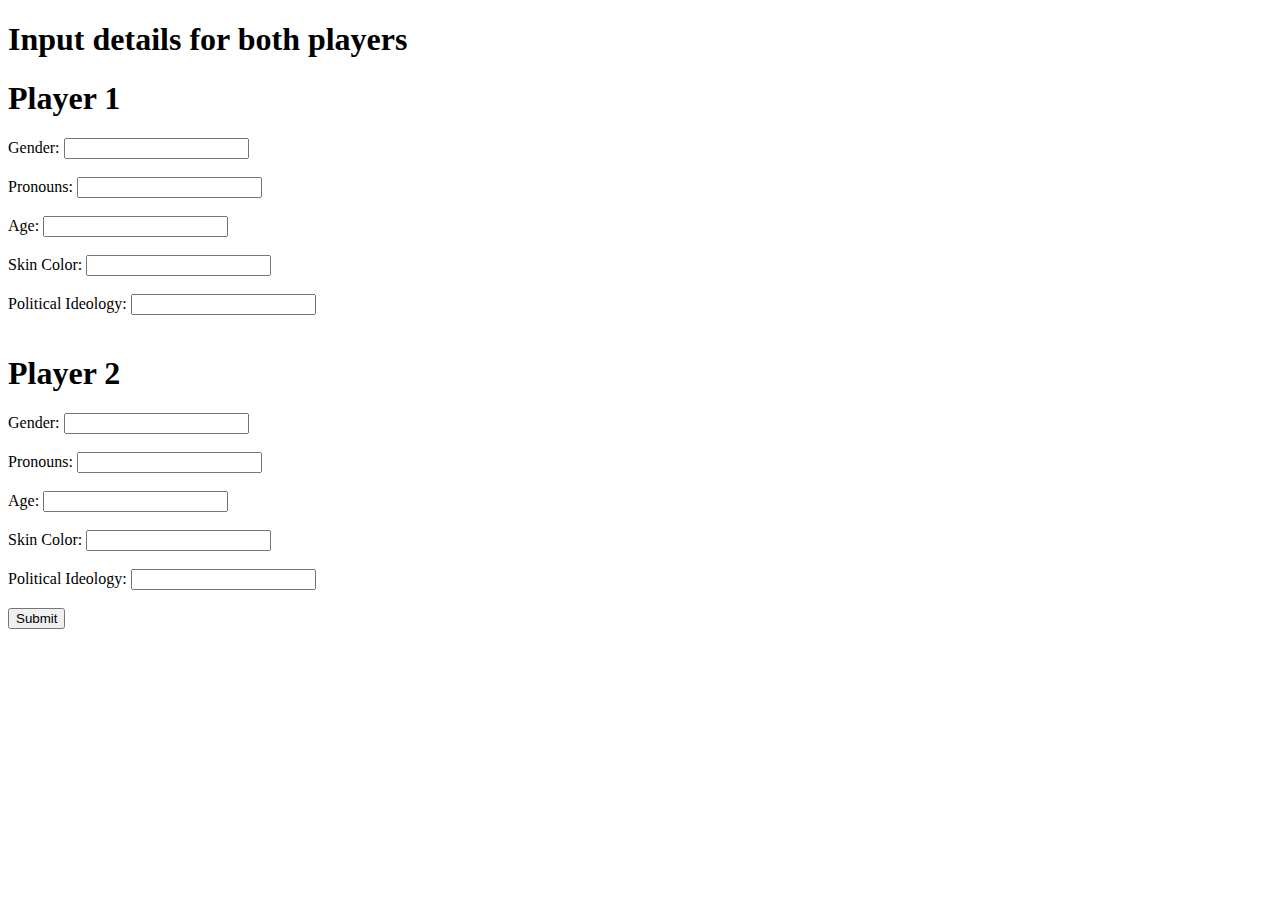
<file: templates/index.html>
<!DOCTYPE html>
<html>
<body>

<h1>Input details for both players</h1>

<form action="/fight" method = "POST" enctype = "multipart/form-data">
  <h1>Player 1</h1>
  <label for="gender1">Gender:</label>
  <input type="text" id="gender1" name="gender1"><br><br>
  <label for="pronouns1">Pronouns:</label>
  <input type="text" id="pronouns1" name="pronouns1"><br><br>
  <label for="age1">Age:</label>
  <input type="number" id="age1" name="age1"><br><br>
  <label for="skincolor1">Skin Color:</label>
  <input type="text" id="skincolor1" name="skincolor1"><br><br>
  <label for="politicalideology1">Political Ideology:</label>
  <input type="text" id="politicalideology1" name="politicalideology1"><br><br>
  <h1>Player 2</h1>
  <label for="gender2">Gender:</label>
  <input type="text" id="gender2" name="gender2"><br><br>
  <label for="pronouns2">Pronouns:</label>
  <input type="text" id="pronouns2" name="pronouns2"><br><br>
  <label for="age2">Age:</label>
  <input type="number" id="age2" name="age2"><br><br>
  <label for="skincolor2">Skin Color:</label>
  <input type="text" id="skincolor2" name="skincolor2"><br><br>
  <label for="politicalideology2">Political Ideology:</label>
  <input type="text" id="politicalideology2" name="politicalideology2"><br><br>
  <input type="submit" value="Submit">
</form>


</body>
</html>
</file>
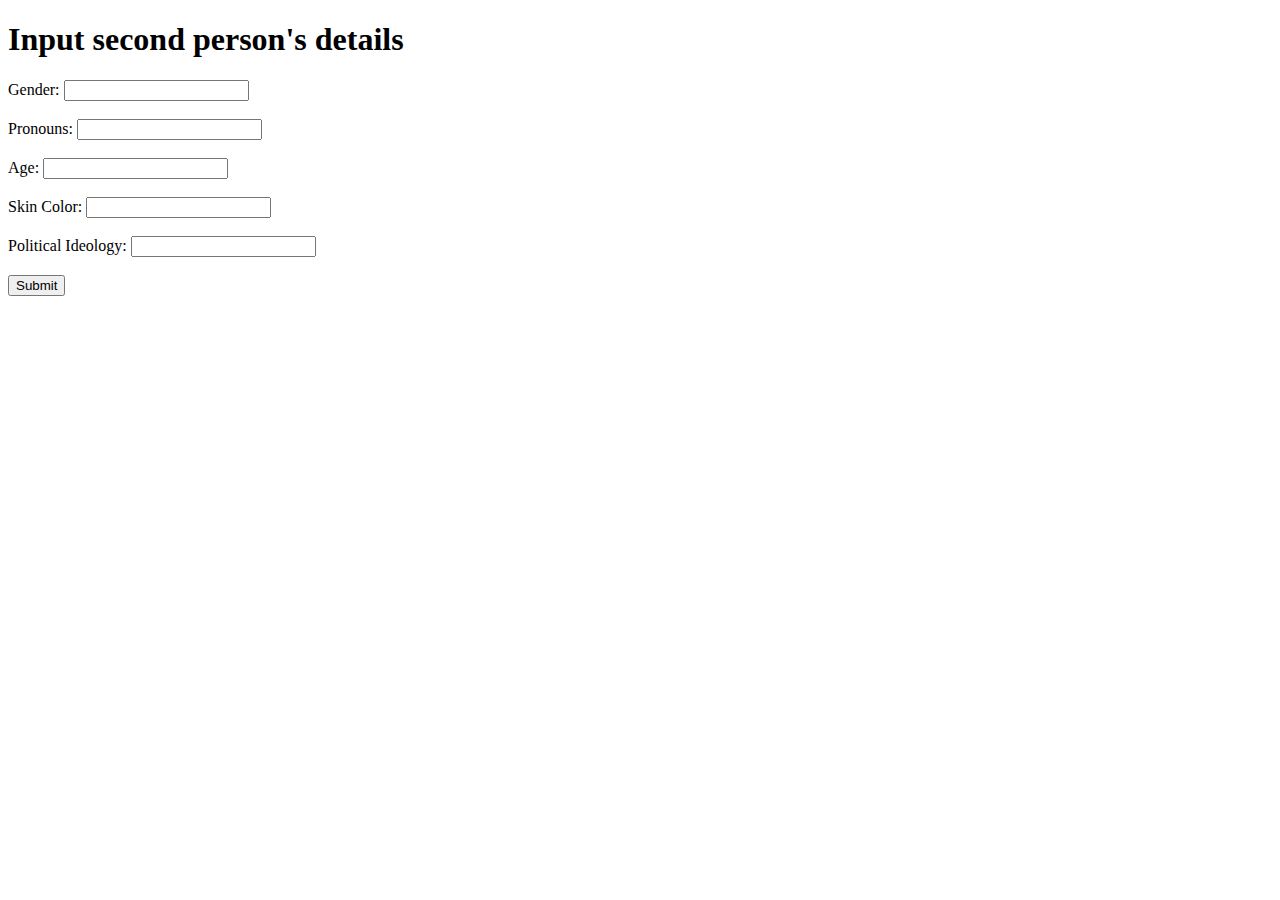
<file: templates/index_2.html>
<!DOCTYPE html>
<html>
<body>

<h1>Input second person's details</h1>

<form action="/fight" method = "POST" enctype = "multipart/form-data">
  <label for="gender">Gender:</label>
  <input type="text" id="gender" name="gender"><br><br>
  <label for="pronouns">Pronouns:</label>
  <input type="text" id="pronouns" name="pronouns"><br><br>
  <label for="age">Age:</label>
  <input type="number" id="age" name="age"><br><br>
  <label for="skincolor">Skin Color:</label>
  <input type="text" id="skincolor" name="skincolor"><br><br>
  <label for="politicalideology">Political Ideology:</label>
  <input type="text" id="politicalideology" name="politicalideology"><br><br>
  <input type="submit" value="Submit">
</form>


</body>
</html>
</file>
